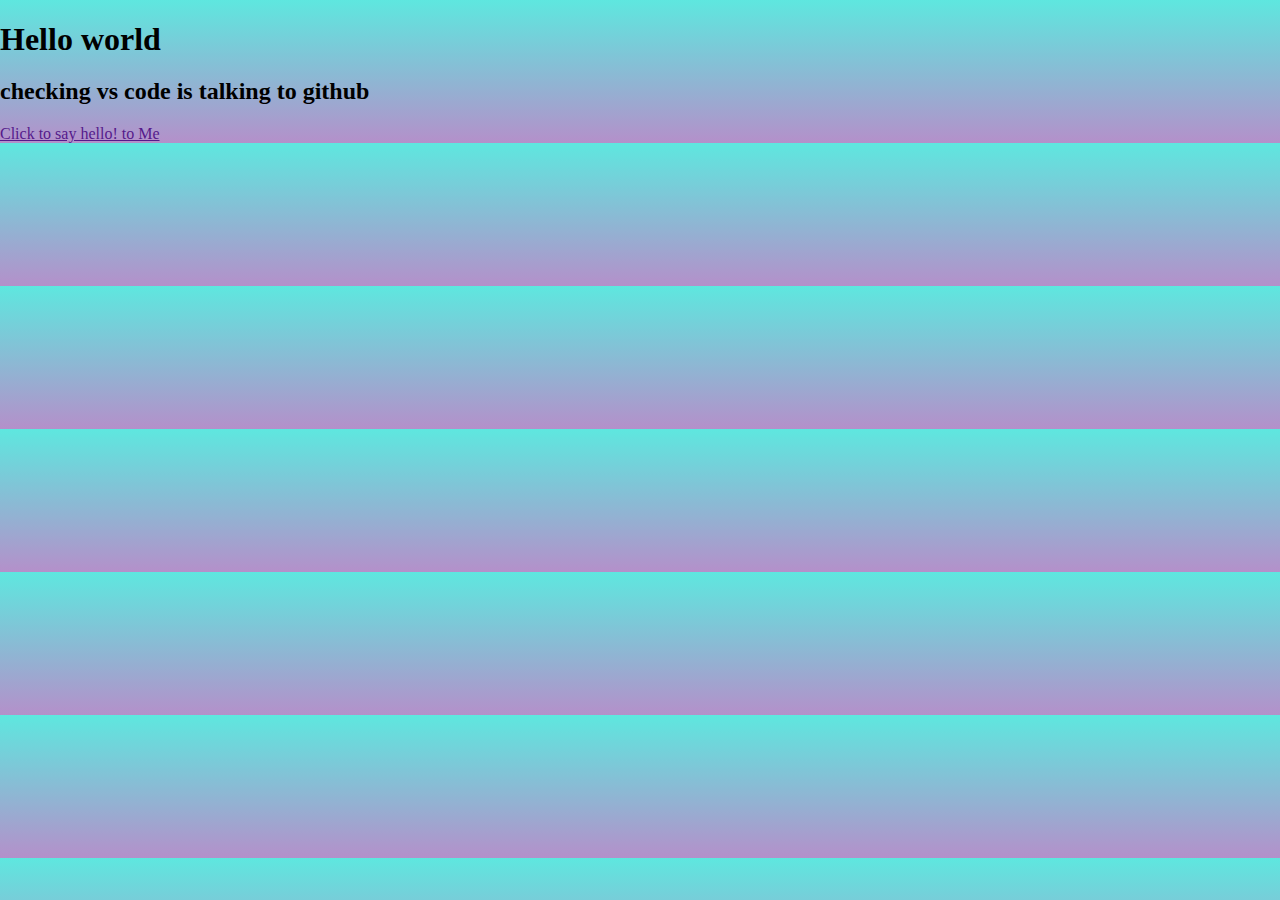
<file: weather-index.html>
<!DOCTYPE html>
<html lang="en">
  <head>
    <meta charset="UTF-8" />
    <meta http-equiv="X-UA-Compatible" content="IE=edge" />
    <meta name="viewport" content="width=device-width, initial-scale=1.0" />
    <link rel="stylesheet" href="src/weather-style.css" />
    <link
      href="https://cdn.jsdelivr.net/npm/bootstrap@5.0.0-beta1/dist/css/bootstrap.min.css"
      rel="stylesheet"
      integrity="sha384-giJF6kkoqNQ00vy+HMDP7azOuL0xtbfIcaT9wjKHr8RbDVddVHyTfAAsrekwKmP1"
      crossorigin="anonymous"
    />

    <title>Weather Final</title>
  </head>
  <body>
    <div class="container">
      <h1>Hello world</h1>
      <h2>checking vs code is talking to github</h2>

      <a href="" class="btn btn-primary">Click to say hello! to Me</a>
    </div>

    <script src="src/weather-script.js"></script>
  </body>
</html>
</file>
<file: src/weather-style.css>
body {
	background-image: linear-gradient(to bottom, #5ee7df 0%, #b490ca 100%);
	margin: 0 auto;
	height: auto;
}

.cardBack {
	display: block;
	background-color: rgba(255, 255, 255, 0.247);
	border-radius: 5px;
	margin: 0 auto;
	padding: 20px 20px 20px 20px;
	max-width: 600px;
}
.form-control {
	background-color: rgba(255, 255, 255, 0.247);
	border: none;
}
.form-control .search-input {
	background-color: rgba(255, 255, 255, 0.658);
	border-color: black;
}
h1 {
	margin-bottom: 0;
}
ul {
	margin: 0;
	padding: 0px;
}

li {
	list-style: none;
	margin: 0;
	padding: 0;
}

p {
	display: block;
	margin: 0 auto;
	padding: 120px 50px 40px 50px;
	text-align: center;
	font-size: 14px;
}

#icon {
	vertical-align: top;
	line-height: 1;
}

.todayBox {
	background-color: rgba(255, 255, 255, 0.386);
	border: rgb(10, 10, 94);
	padding: 15px 25px;
	border-radius: 0 0 5px 5px;
}
.search {
	background-color: rgba(255, 255, 255, 0.386);
	border: rgb(10, 10, 94);
	padding: 10px;
	border-radius: 5px 5px 0 0;
}
#search-input {
	background-color: rgba(255, 255, 255, 0.386);
	border: #0d6dfd4d solid 1px;
	padding: 6px;
	border-radius: 5px 5px 5 5;
}

#location-button {
	left: 13px;
	padding: 6px, 3px, 6px, 3px;
	margin: 0 auto;
}

#description {
	text-transform: capitalize;
}

#temperature {
	font-size: 75px;
	font-weight: 600;
	line-height: 1;
	padding-top: 15px;
}

.weather-factors {
	top: 35px;
}

.units {
	position: relative;
	font-size: 16px;
}

.units .working {
	color: rgb(27, 26, 26);
	cursor: default;
	text-decoration: none;
	font-weight: bolder;
}

.units .working:hover {
	text-decoration: none;
}

#weatherforecast {
	background-color: rgba(255, 255, 255, 0.386);
	border: rgb(10, 10, 94);
	margin: 10px 10px 10px 10px;
	padding: 15px;
	border-radius: 5px 5px 5px 5px;
	position: relative;
}

#iconFuture {
	display: block;
	max-width: 60px;
	position: relative;
}
#weatherforecast li {
	display: block;
	line-height: 1;
	top: -10px;
	text-align: center;
}

#forcastbox {
	position: fixed;
	left: 10px;
	line-height: 2;
}
</file>
